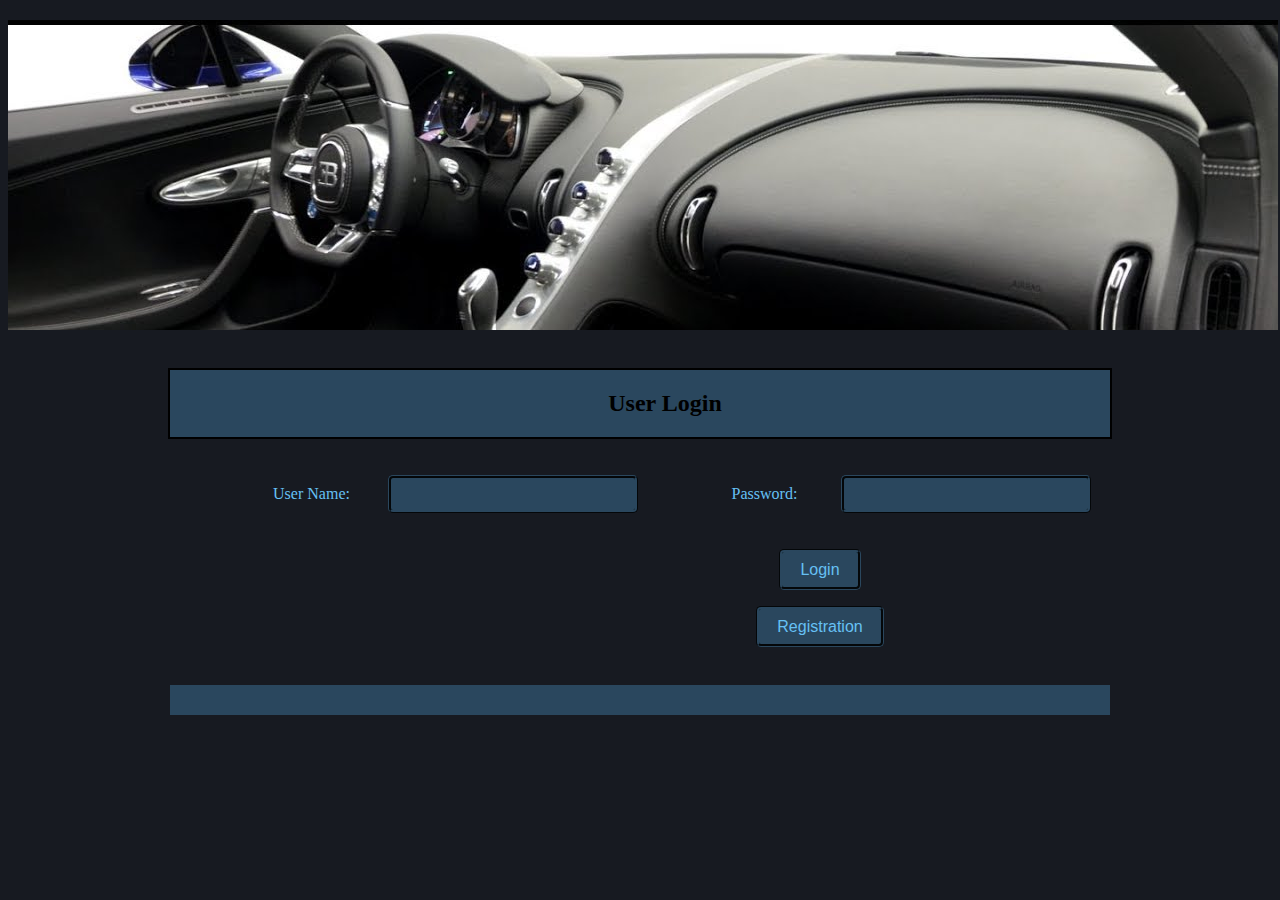
<file: index.html>
<!DOCTYPE HTML>
<html lang="en-US">
    <head>
        <meta charset="UTF-8">
        <meta http-equiv="refresh" content="0; url=./LoginPage/Login.html">
        <script type="text/javascript">
            window.location.href = "./LoginPage/Login.html"
        </script>
        <title>Page Redirection</title>
    </head>
    <body>
        <!-- Note: don't tell people to `click` the link, just tell them that it is a link. -->
        If you are not redirected automatically, follow this <a href='./LoginPage/Login.html'>link to example</a>.
    </body>
</html>
</file>
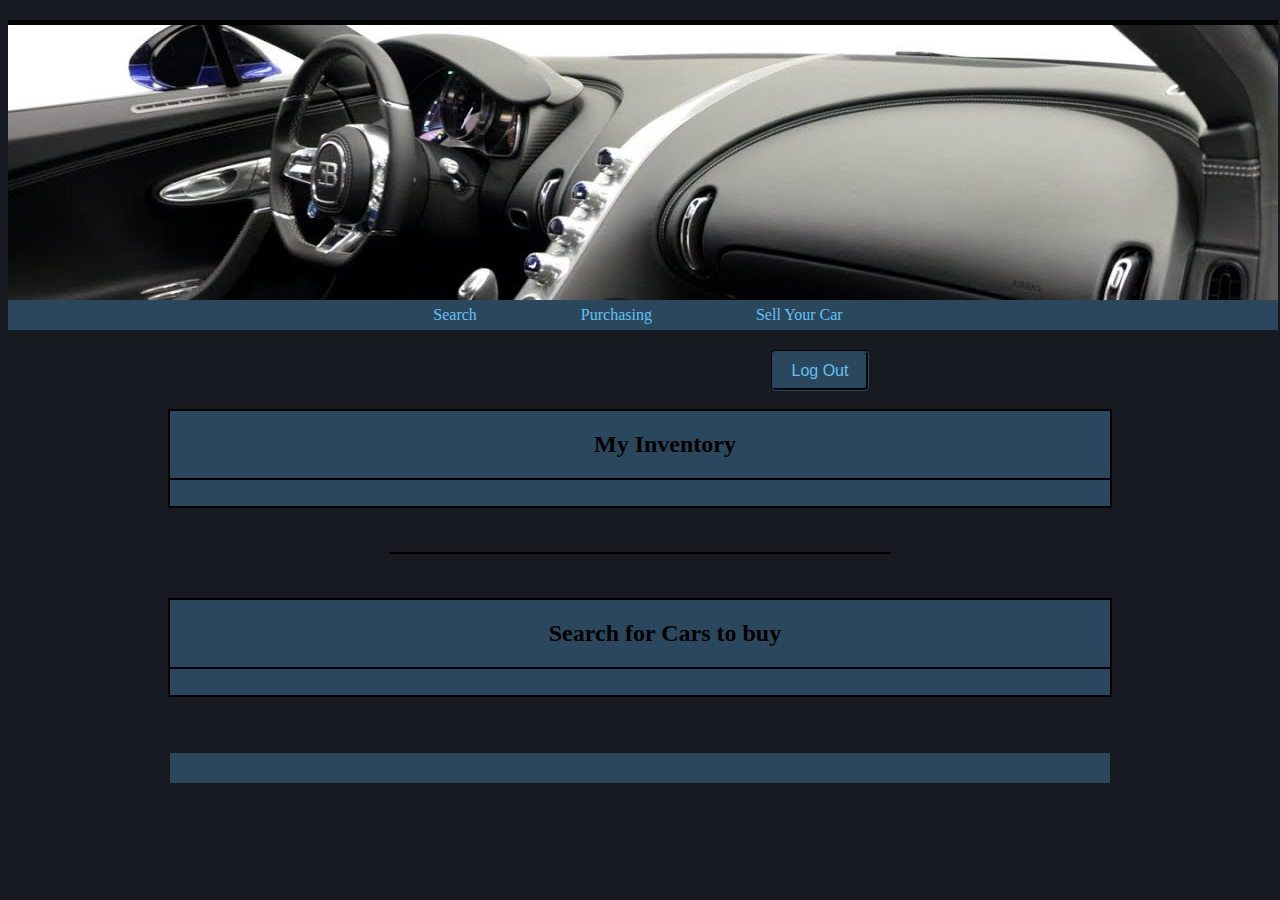
<file: BuyItemPage/BuyItem.html>
<!DOCTYPE html>
<html>
	<head>
		<meta charset="utf-8">
		<title> OnlineCarPurchasingAndSelling - Purchasing </title>
    	<link href="../css/styles.css" type="text/css" rel = "stylesheet"/>

		<script
  src="https://code.jquery.com/jquery-3.4.1.js"
  integrity="sha256-WpOohJOqMqqyKL9FccASB9O0KwACQJpFTUBLTYOVvVU="
  crossorigin="anonymous"></script>

	</head>
	<body>

			<header>

				<nav>
                <center>
					<ul>
						<li><a href="../SearchItemPage/SearchItemDAO.php">Search</a></li>
						<li><a href="../BuyItemPage/BuyItem.html">Purchasing</a></li>
                        <li><a href="../SellItemPage/SellItem.html">Sell Your Car</a></li>

					</ul>
                    </center>
				</nav>
			</header>

            <!-- <section> !-->
			<center>
            	<div id="divMessage"></div>
				<form id="formSellItem" >

                    <strong id="linkLogout"><a href=""><input type="submit" value="Log Out"></a></strong>
						<br><br>

					<section id="myItems">
						<h2> My Inventory </h2>  <hr color="black" /> <br>
					</section>
                    <br><br>
                    <hr color="black" width="500" />
                    <br><br>

					<section id="itemsToBuy">
						<h2> Search for Cars to buy </h2> <hr color="black" /> <br>
					</section>

				</form>
                		</center>

            <!-- </section> !-->
			<br><br>

            <footer>

			</footer>

			<script src="./BuyItem.js"></script>

	</body>
</html>
</file>
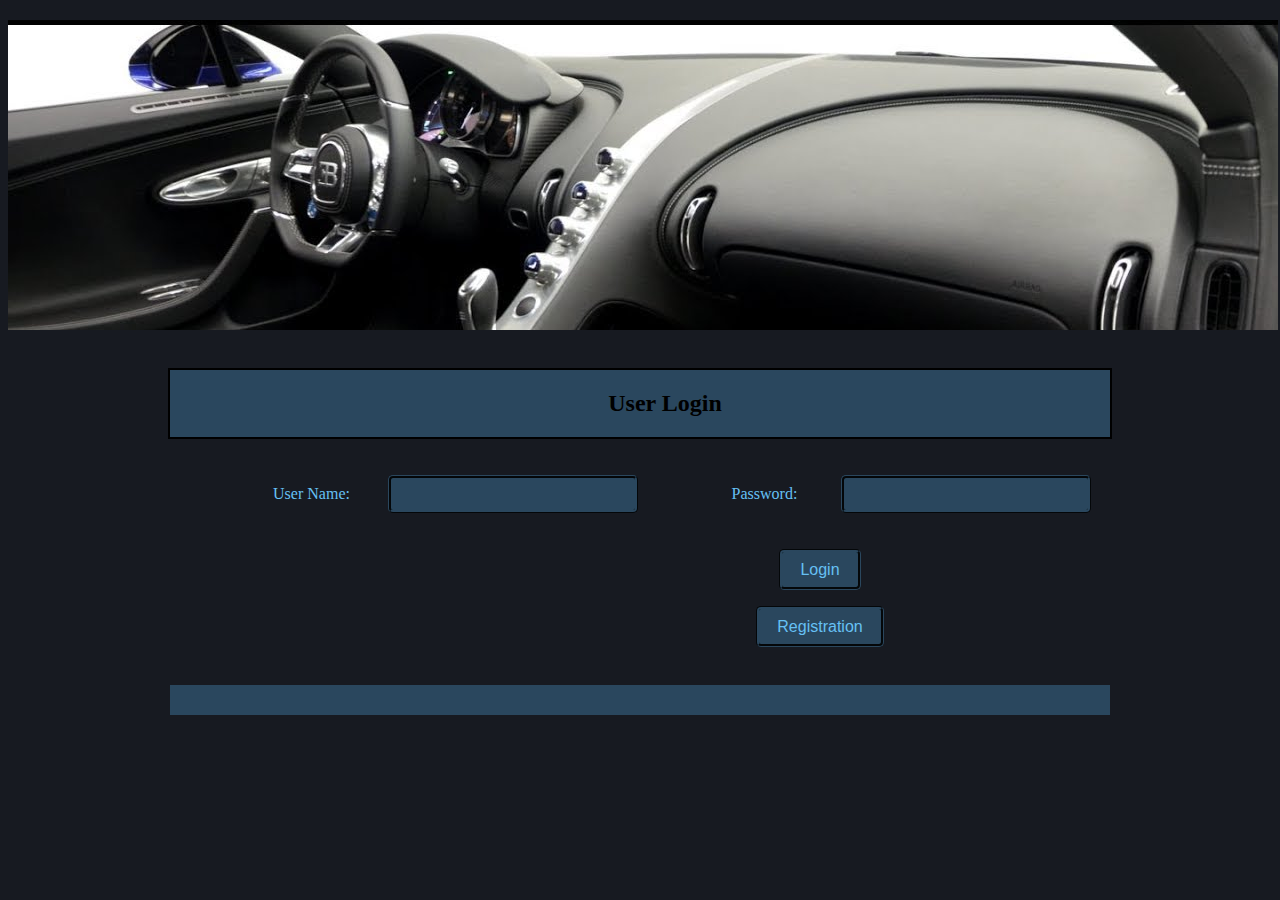
<file: LoginPage/Login.html>
<html>

	<head>

		<meta charset="utf-8">
		<title> OnlineCarPurchasingAndSelling - Login </title>
		<link href="../css/styles.css" type="text/css" rel = "stylesheet"/>

		<script
			  src="https://code.jquery.com/jquery-3.3.1.js"
			  integrity="sha256-2Kok7MbOyxpgUVvAk/HJ2jigOSYS2auK4Pfzbm7uH60="
			  crossorigin="anonymous"></script>

	</head>

	<body>

		<!-- write comments when necessary!! -->
		<header>

		</header>

		<!--<section>! -->
		<center>	<div id="divError"></div>

                    <br>
						<section><h2>User Login</h2></section>
						<br>
                        <br>

				<form id="formUserLogin">

			  <label>User Name:   </label>
			  <input type="text" id = "txtUserName" name = "userName" autocomplete="off" required>

		  <label>Password:


				  </label>
				  <input type="password" id = "txtPassword" name = "password" required>
				   <br>
                   <br><br>

			  <input type="submit" id = "btnLogin" value="Login">

					</form></center>

            <center>
	<a href="../RegistrationPage/Registration.html" class="current"><input type="submit" value="Registration"></a> </center>

            	<br>


		<!--</section>!! -->

		<footer>

		</footer>

		<script src="./Login.js"></script>
	</body>

</html>
</file>
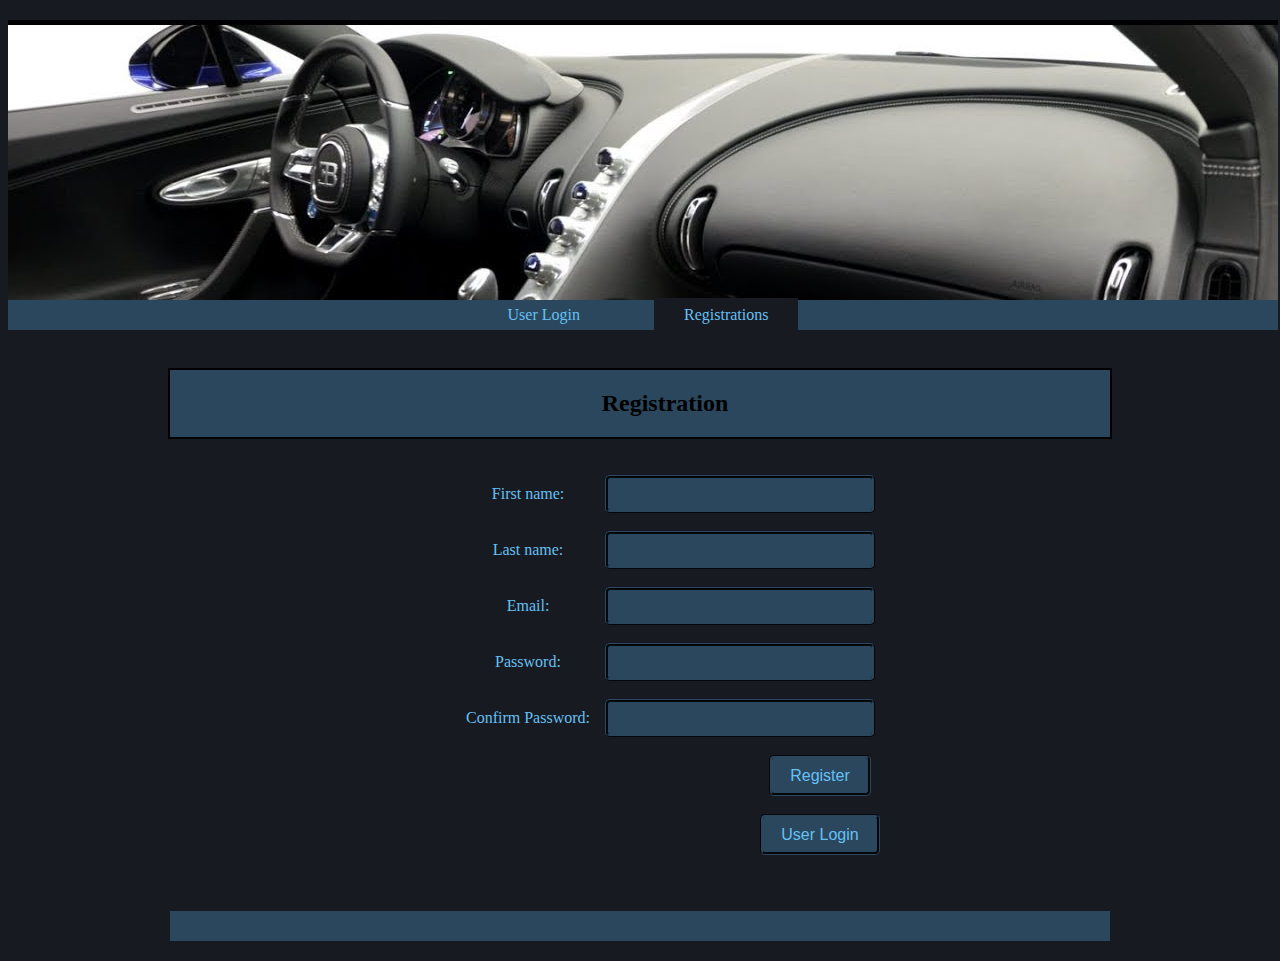
<file: RegistrationPage/Registration.html>
<!DOCTYPE html>
<html>
	<head>
		<meta charset="utf-8">
		<title> OnlineCarPurchasingAndSelling - Registration </title>
    	<link href="../css/styles.css" type="text/css" rel = "stylesheet"/>

		<script
  src="https://code.jquery.com/jquery-3.4.1.js"
  integrity="sha256-WpOohJOqMqqyKL9FccASB9O0KwACQJpFTUBLTYOVvVU="
  crossorigin="anonymous"></script>

	</head>
	<body>

			<header>

				<nav><center>
					<ul>
						<li><a href="../LoginPage/Login.html">User Login</a></li>
						<li><a href="../RegistrationPage/Registration.html" class="current">Registrations</a></li>
						</a></li>
					</ul>
				</center></nav>
			</header>
			<!--<section> !-->
			<center>	<div id="divMessage"></div>
				<form id="formUserRegistration" >
				<br>
		<section><h2> Registration</h2></section> <br> <br>

					<label> First name: </label>
					<input type="text" id = "txtFirstName" name="firstName" autocomplete="off" required> <br> <br>


					<label> Last name: </label>
					<input type="text" id = "txtLastName" name="lastName" autocomplete="off" required> <br> <br>

					<label> Email: </label>
					<input type="email" id = "txtEmail" name="email" autocomplete="off" required> <br> <br>

					<label> Password: </label>
					<input type="password" id = "txtPassword" name="password" autocomplete="off" required> <br> <br>

					<label> Confirm Password: </label>
					<input type="password" id = "txtConfirmPassword" name="confirmPassword" autocomplete="off" required> <br> <br>

					<input type="submit" id = "btnRegister" value="Register">


				</form>  <center>

                   <!--</section> !-->
                <br>
                <center>
	<a href="../LoginPage/Login.html" class="current"><input type="submit" value="User Login"></a> </center>

         <br>
			 <br>
			<footer>

			</footer>

			<script src="./Registration.js"></script>

	</body>
</html>
</file>
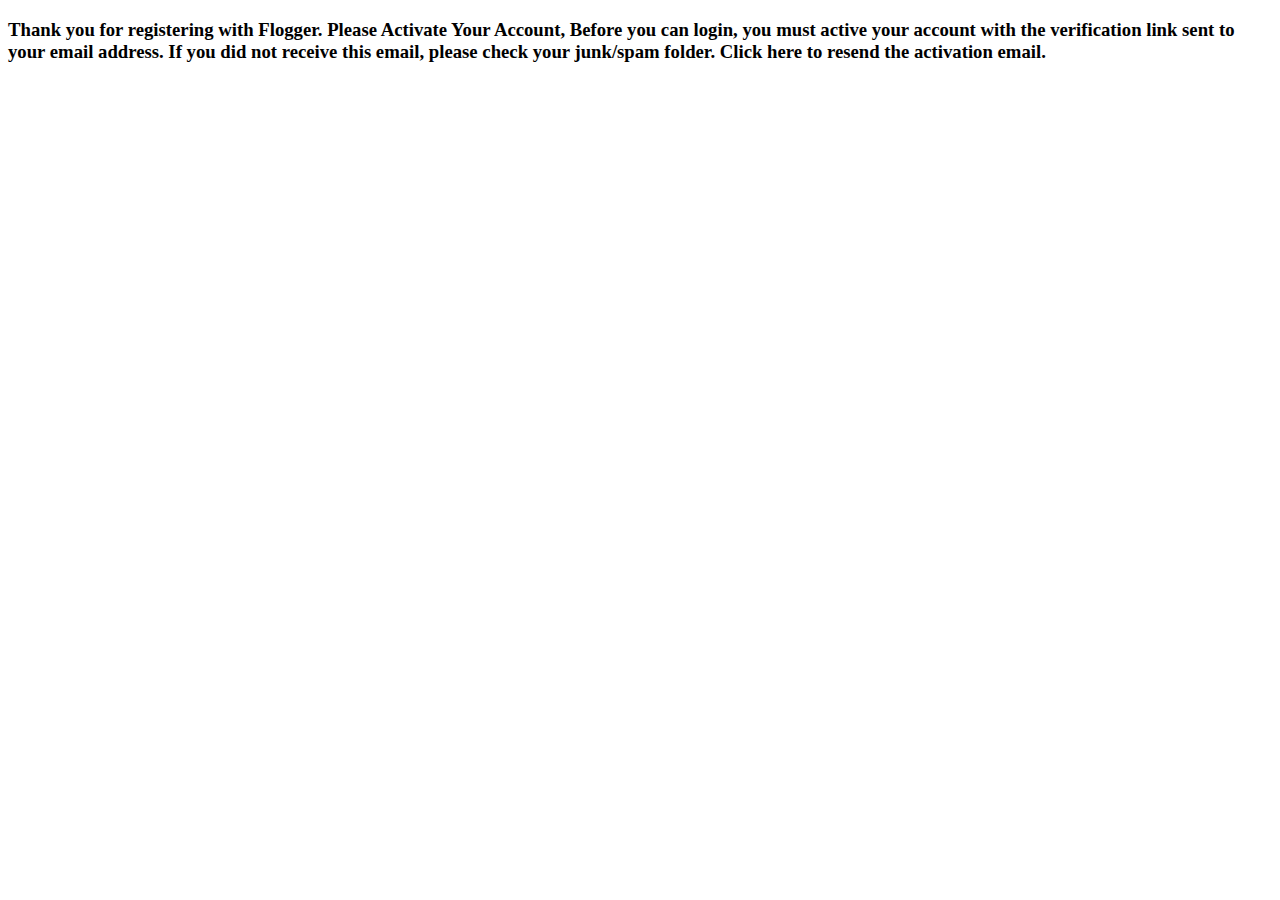
<file: RegistrationPage/RegistrationSuccess.html>
<!doctype html>
<html>
<head>
<meta charset="utf-8">
<title>Untitled Document</title>
</head>

<body>
	<h3> Thank you for registering with Flogger. Please Activate Your Account, Before you can login, you must active your account with the verification link sent to your email address. If you did not receive this email, please check your junk/spam folder. Click here to resend the activation email. </h3>
</body>
</html>
</file>
<file: css/styles.css>
header, section, footer, aside, nav, article, figure, figcaption {
				display: block;
}

body {
	color: #66c0f4;
	background-color: #171a21;
	background-position: center;
}

header {
	width: 1270px;
	height: 310px;
	position: relative;
	background-image: url(../images/maxresdefault.jpg);
	margin-top: 20px;
	margin-right: auto;
	margin-bottom: 20px;
	margin-left: auto;
}

footer {
	width: 940px;
	height: 30px;
	margin: 20px auto 20px auto;
	background-color:  #2a475e;
}

section {
	width: 940px;
	margin: 0px auto 0px auto;
	border: 2px solid #000000;
	background-color: #2a475e;
}

nav {
	clear: both;
	color: #ffffff;
	background-color: #2a475e;
	height: 30px;
	position: absolute;
	bottom: 0;
	width: 100%;
}

nav ul {
	list-style-type: none;
	margin: 0px;
	padding: 5px 0px 5px 30px;

}

nav li {
	display: inline;
	margin-right: 40px;
}

nav li a {
	color: #66c0f4;
	padding: 7.5px 30px;
  text-decoration: none;
}

nav li a:hover, nav li a.current {
	background-color: #171a21;
	color: #66c0f4;
}

input
{
	font-family: 'Open Sans', sans-serif;
	font-size: 16px;
	color: #ffffff;
	padding: 7px;
	outline: 0;
	width: 250px;
	border-radius: 5px;
	border: medium ridge #2a475e;
	background-color: #2a475e;

}

.markCriteriaInputs {
	margin-left: 50px;
	width:70px;
	font-size:14px;
}

.markCriteriaSelect {
	margin-left: 50px;
	width:110px;
	font-size:14px;
}

label{
	margin-left: 50px;
	width:145px;
	display:inline-block;
	color: #66c0f4;
}

p{
	margin-left: 50px;
	color: black;
}

.markCriteriaLabels {

	width:500px;
	margin-left: 20px;
}

.markCriteriaOption {
	margin-left: 50px;
	width:18px;
    height:18px;
	color: black;
}

.markCriteriaCheck {
	margin-left: 50px;
	width:18px;
    height:18px;
	color: black;
}

.commentOptLabels{
	margin-left: 10px;
	width:800px;
	display:inline-block;
	color: black;
}

legend {
	color: black;
}

.commentChkLabels{
	margin-left: 10px;
	width:800px;
	display:inline-block;
	color: black;
}

input[type=checkbox]
{
	font-family: 'Open Sans', sans-serif;
    font-size:16px;
    padding: 7px;
    outline: 0;
    border:0;
    width:10px;
    background: #EBE8DE;
    border-radius:5px;

}

.commentChkLabels{
	margin-left: 0px;
	width:500px;
	display:inline-block;
	color: black;
}

.otherComments{
	margin-left: 50px;
	width: 500px;
	height: 50px;
}


h2,h3 {
	margin-left: 50px;
	color: black;
}

input[type=submit]
{
	margin-left: 360px;
	width: auto;
	padding: 5px 18px;
	line-height: 25px;
	text-shadow: none;
	cursor: pointer;
	box-shadow: none;
	color: #66c0f4;
	background-color: #2a475e;
	border-top-style: groove;
	border-right-style: groove;
	border-bottom-style: groove;
	border-left-style: groove;
	border-top-color: #2a475e;
	border-right-color: #2a475e;
	border-bottom-color: #2a475e;
	border-left-color: #2a475e;
}

input[type=button]
{
	margin-left: 360px;
	width:auto;
    padding: 5px 18px;
    line-height:25px;
    text-shadow:none;
    cursor:pointer;
    box-shadow: none;
    background: #333333;
    color: #fff;
}

textarea {
 	font-family: 'Open Sans', sans-serif;
	font-size: 16px;
	color: #ffffff;
	background-color: #2a475e;	
	border: medium ridge #2a475e;
	}
</file>
